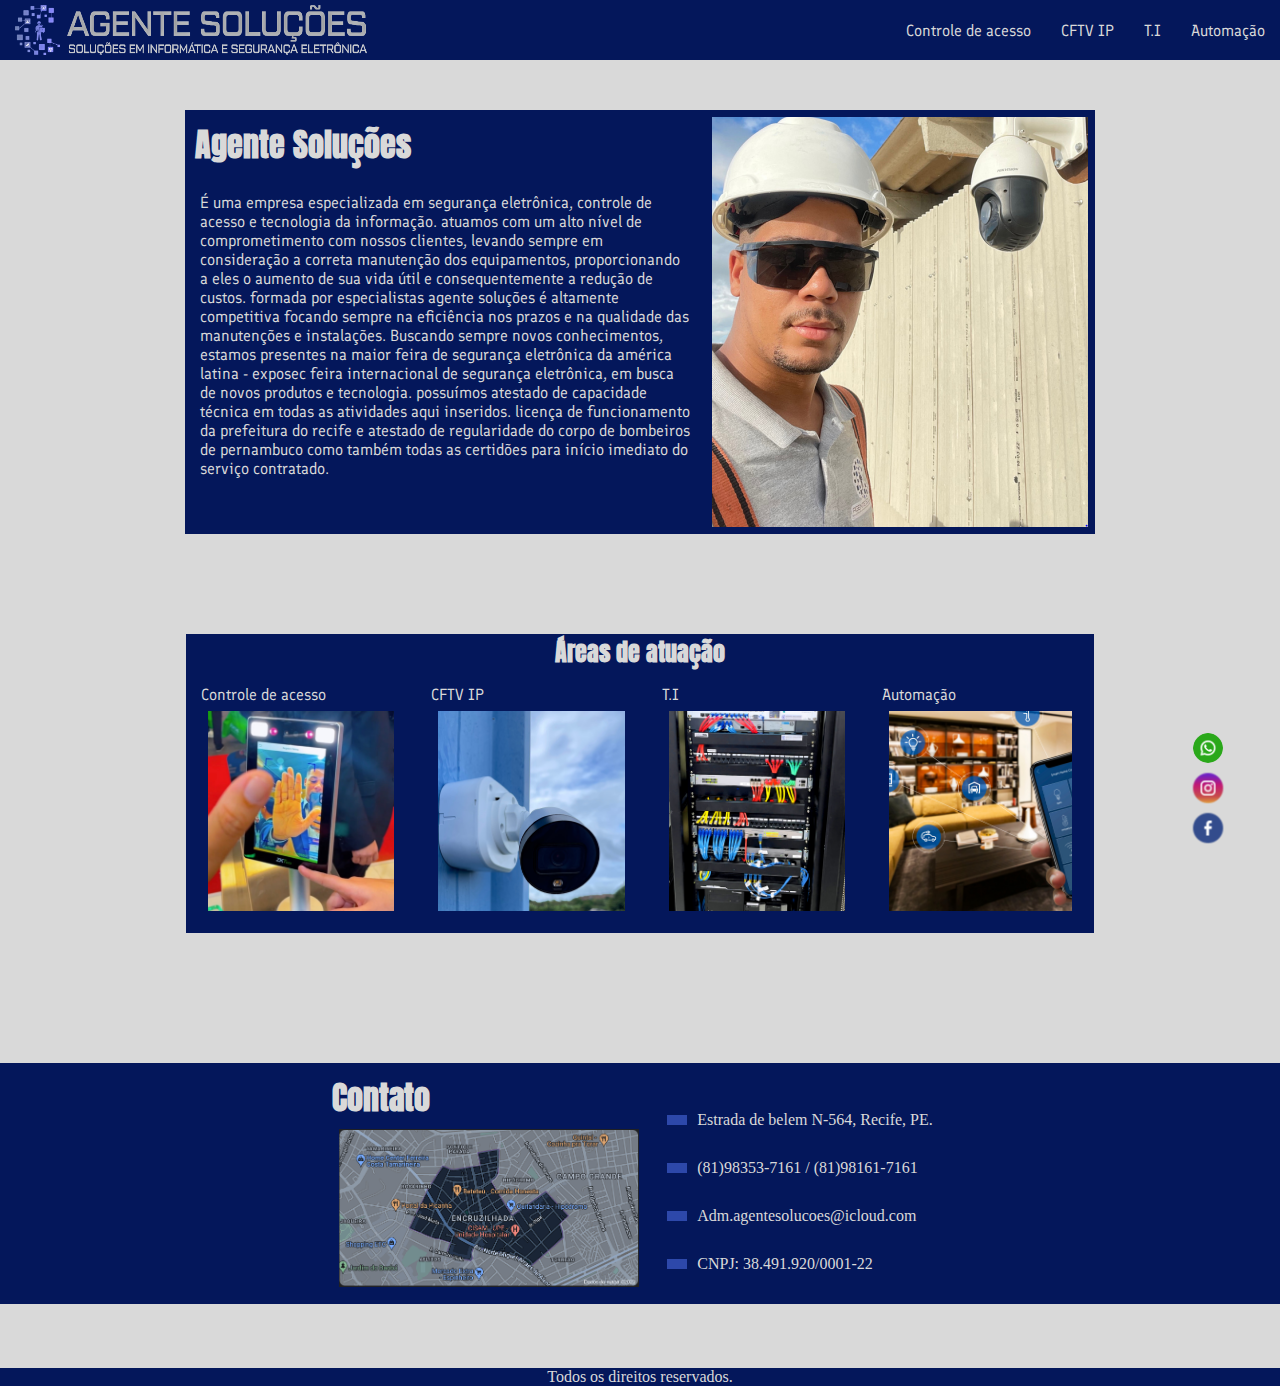
<file: index.html>
<!DOCTYPE html>
<html lang="en">
  <head>
    <meta charset="UTF-8" />
    <meta http-equiv="X-UA-Compatible" content="IE=edge" />
    <meta name="viewport" content="width=device-width, initial-scale=1.0" />
    <link rel="stylesheet" href="./assets/css/style.css" />
    <link rel="preconnect" href="https://fonts.googleapis.com" />
    <link rel="preconnect" href="https://fonts.gstatic.com" crossorigin />
    <link
      href="https://fonts.googleapis.com/css2?family=Anton&family=IBM+Plex+Mono&family=Inter:wght@400;600;700&family=Playfair+Display+SC&display=swap"
      rel="stylesheet"
    />
    <link rel="preconnect" href="https://fonts.googleapis.com" />
    <link rel="preconnect" href="https://fonts.gstatic.com" crossorigin />
    <link
      href="https://fonts.googleapis.com/css2?family=Finlandica&display=swap"
      rel="stylesheet"
    />
    <link rel="preconnect" href="https://fonts.googleapis.com" />
    <link rel="preconnect" href="https://fonts.gstatic.com" crossorigin />
    <link
      href="https://fonts.googleapis.com/css2?family=Finlandica&display=swap"
      rel="stylesheet"
    />
    <title>Agente Soluções</title>
    <link rel="shortcut icon" href="./assets/logo so-1.png" />
  </head>
  <body>
    <header>
      <nav>
        <div class="logo">
          <a class="icon" href="/index.html">
            <div class="logo">
              <img class="logo-img" src="./assets/logo so-1.png" alt="" />
            </div>

            <div class="logo-nome">
              <img class="nome-img" src="./assets/Logo nome-1.png" alt="" />
            </div>
          </a>
        </div>
        <div class="menu">
          <ul>
            <li><a href="./pages/acesso.html">Controle de acesso</a></li>
            <li><a href="./pages/cftv.html">CFTV IP</a></li>
            <li><a href="./pages/ti.html"> T.I</a></li>
            <li><a href="./pages/automacao.html">Automação</a></li>
          </ul>
        </div>
      </nav>
    </header>

    <main>
      <div></div>

      <section class="descricao">
        <div class="texto-principal">
          <h1>Agente Soluções</h1>
          <br />
          <p>
            É uma empresa especializada em segurança eletrônica, controle de
            acesso e tecnologia da informação. atuamos com um alto nível de
            comprometimento com nossos clientes, levando sempre em consideração
            a correta manutenção dos equipamentos, proporcionando a eles o
            aumento de sua vida útil e consequentemente a redução de custos.
            formada por especialistas agente soluções é altamente competitiva
            focando sempre na eficiência nos prazos e na qualidade das
            manutenções e instalações. Buscando sempre novos conhecimentos,
            estamos presentes na maior feira de segurança eletrônica da américa
            latina - exposec feira internacional de segurança eletrônica, em
            busca de novos produtos e tecnologia. possuímos atestado de
            capacidade técnica em todas as atividades aqui inseridos. licença de
            funcionamento da prefeitura do recife e atestado de regularidade do
            corpo de bombeiros de pernambuco como também todas as certidões para
            início imediato do serviço contratado.
          </p>
        </div>
        <img class="imagem-principal" src="./assets/luciano.PNG" alt="" />
      </section>

      <section class="atuacao">
        <div class="titulo-atuacao">
          <h2>Áreas de atuação</h2>
        </div>
        <div>
          <ul class="menu">
            <li>
              <a href="./pages/acesso.html">
                Controle de acesso

                <img class="img-atuacao" src="./assets/acesso.PNG" alt="" />
              </a>
            </li>
            <li>
              <a href="./pages/cftv.html"
                >CFTV IP

                <img class="img-atuacao" src="./assets/cftv.PNG" alt="" />
              </a>
            </li>
            <li>
              <a href="./pages/ti.html">
                T.I

                <img class="img-atuacao" src="./assets/ti.PNG" alt="" />
              </a>
            </li>
            <li>
              <a href="./pages/automacao.html">
                Automação

                <img class="img-atuacao" src="./assets/automacao.PNG" alt="" />
              </a>
            </li>
          </ul>
        </div>
      </section>

      <div class="redes-sociais">
        <a href="https://wa.me/message/BNMEBBN5BBYSE1"
          ><img class="whatsapp" src="./assets/whatsapp.png" alt=""
        /></a>
        <a
          href="https://instagram.com/luciano_agente_solucoes?igshid=YmMyMTA2M2Y="
          ><img class="instagram" src="./assets/instagram.png" alt=""
        /></a>
        <a href=""
          ><img class="facebook" src="./assets/facebook.png" alt=""
        /></a>
      </div>
    </main>

    <section class="grid-section contato" id="contato">
      <div class="mapa">
        <h1 class="titulo">Contato</h1>
        <img src="./assets/encruzilhada.PNG" />
      </div>
      <ul class="dados">
        <li>Estrada de belem N-564, Recife, PE.</li>
        <li>(81)98353-7161 / (81)98161-7161</li>
        <li>Adm.agentesolucoes@icloud.com</li>
        <li>CNPJ: 38.491.920/0001-22</li>
      </ul>
    </section>

    <footer class="copy">
      <div>Todos os direitos reservados.</div>
    </footer>
  </body>
</html>
</file>
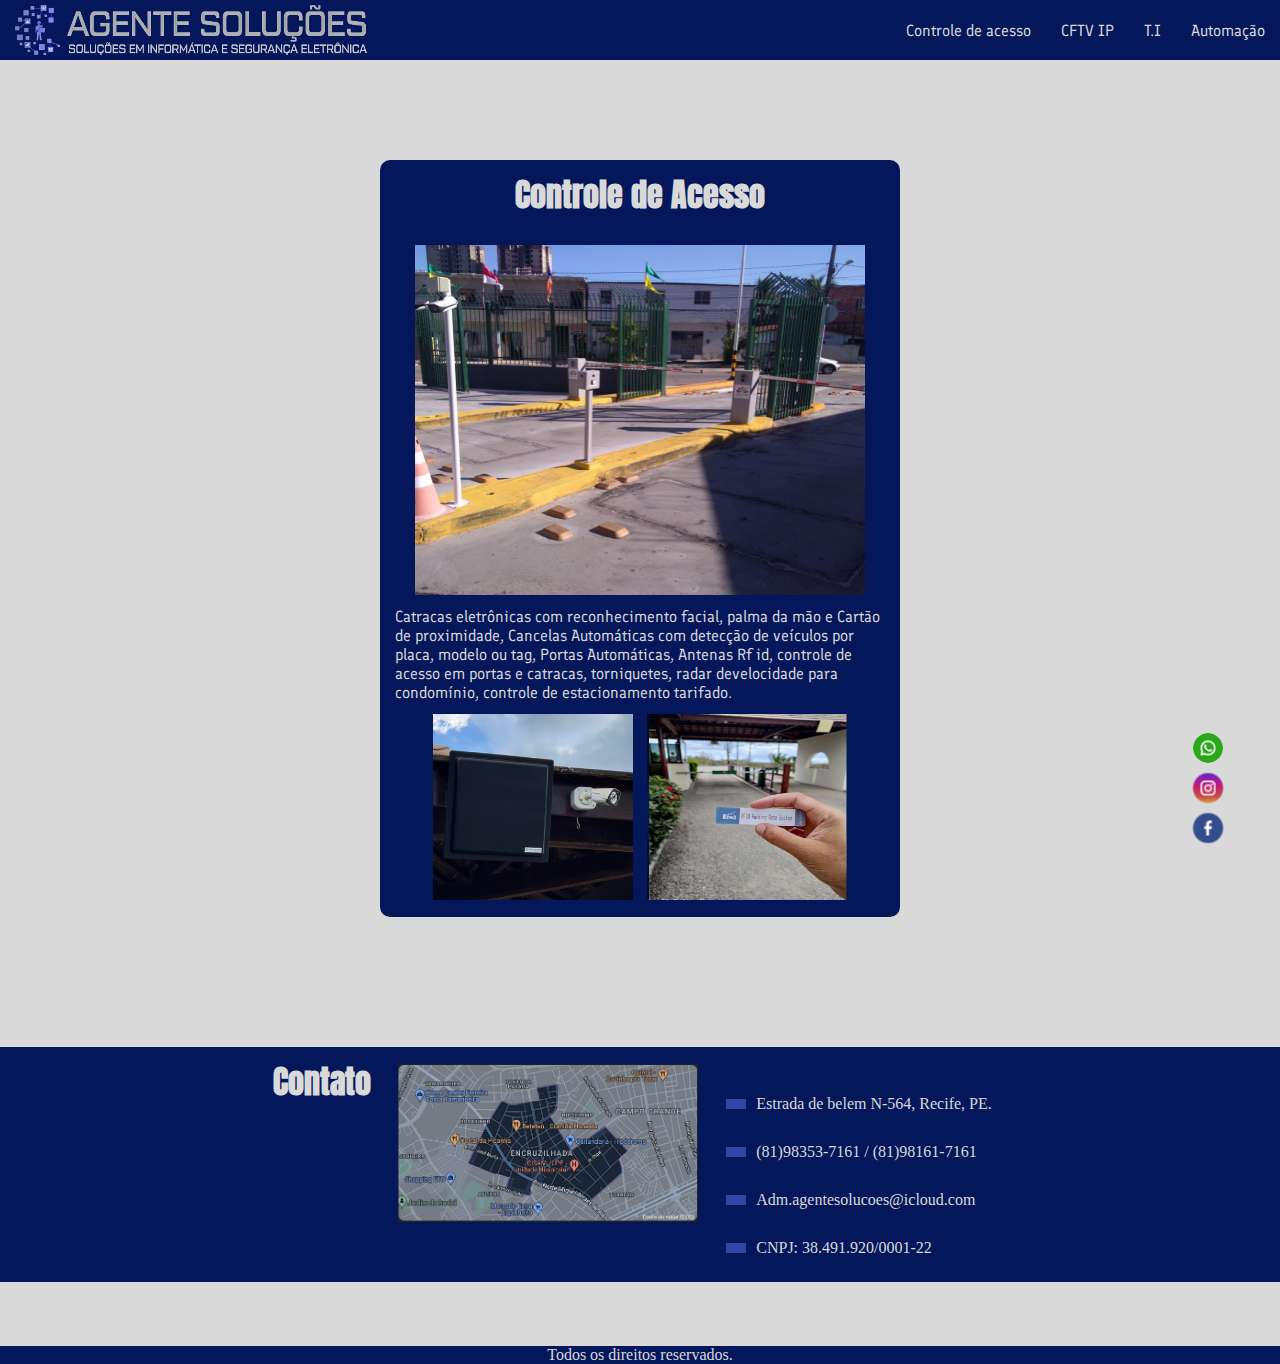
<file: pages/acesso.html>
<!DOCTYPE html>
<html lang="en">
  <head>
    <meta charset="UTF-8" />
    <meta http-equiv="X-UA-Compatible" content="IE=edge" />
    <meta name="viewport" content="width=device-width, initial-scale=1.0" />
    <link rel="stylesheet" href="../assets/css/style.css" />
    <link rel="preconnect" href="https://fonts.googleapis.com" />
    <link rel="preconnect" href="https://fonts.gstatic.com" crossorigin />
    <link
      href="https://fonts.googleapis.com/css2?family=Anton&family=IBM+Plex+Mono&family=Inter:wght@400;600;700&family=Playfair+Display+SC&display=swap"
      rel="stylesheet"
    />
    <link rel="preconnect" href="https://fonts.googleapis.com" />
    <link rel="preconnect" href="https://fonts.gstatic.com" crossorigin />
    <link
      href="https://fonts.googleapis.com/css2?family=Finlandica&display=swap"
      rel="stylesheet"
    />
    <link rel="preconnect" href="https://fonts.googleapis.com" />
    <link rel="preconnect" href="https://fonts.gstatic.com" crossorigin />
    <link
      href="https://fonts.googleapis.com/css2?family=Finlandica&display=swap"
      rel="stylesheet"
    />
    <title>Agente Soluções</title>
  </head>
  <body>
    <header>
      <nav>
        <div class="logo">
          <a class="icon" href="/index.html">
            <div class="logo">
              <img class="logo-img" src="../assets/logo so-1.png" alt="" />
            </div>

            <div class="logo-nome">
              <img class="nome-img" src="../assets/Logo nome-1.png" alt="" />
            </div>
          </a>
        </div>
        <div class="menu">
          <ul>
            <li><a href="../pages/acesso.html">Controle de acesso</a></li>
            <li><a href="../pages/cftv.html">CFTV IP</a></li>
            <li><a href="../pages/ti.html"> T.I</a></li>
            <li><a href="../pages/automacao.html">Automação</a></li>
          </ul>
        </div>
      </nav>
    </header>

    <main>
      <section class="atuacao-expecifica">
        <div class="texto-atuacao">
          <h1>Controle de Acesso</h1>
          <br />
          <img
            class="imagem-principal-atuacao"
            src="../assets/cancelas.PNG"
            alt=""
          />
          <p>
            Catracas eletrônicas com reconhecimento facial, palma da mão e
            Cartão de proximidade, Cancelas Automáticas com detecção de veículos
            por placa, modelo ou tag, Portas Automáticas, Antenas Rf id,
            controle de acesso em portas e catracas, torniquetes, radar
            develocidade para condomínio, controle de estacionamento tarifado.
          </p>
          <div
            style="
              display: flex;
              max-width: 200px;
              max-height: 200px;
              flex-direction: row;
              justify-content: center;
            "
          >
            <img src="../assets/rfid.PNG" alt="" />
            <img src="../assets/rfid-tag.PNG" alt="" />
          </div>
        </div>
      </section>
    </main>

    <div class="redes-sociais">
      <a href="https://wa.me/message/BNMEBBN5BBYSE1"
        ><img class="whatsapp" src="../assets/whatsapp.png" alt=""
      /></a>
      <a
        href="https://instagram.com/luciano_agente_solucoes?igshid=YmMyMTA2M2Y="
        ><img class="instagram" src="../assets/instagram.png" alt=""
      /></a>
      <a href=""
        ><img class="facebook" src="../assets/facebook.png" alt=""
      /></a>
    </div>

    <section class="grid-section contato" id="contato">
      <div class="titulo-contato">
        <h1 class="titulo">Contato</h1>
      </div>
      <div class="mapa">
        <img src="../assets/encruzilhada.PNG" />
      </div>
      <ul class="dados">
        <li>Estrada de belem N-564, Recife, PE.</li>
        <li>(81)98353-7161 / (81)98161-7161</li>
        <li>Adm.agentesolucoes@icloud.com</li>
        <li>CNPJ: 38.491.920/0001-22</li>
      </ul>
    </section>

    <footer class="copy">
      <div>Todos os direitos reservados.</div>
    </footer>
  </body>
</html>
</file>
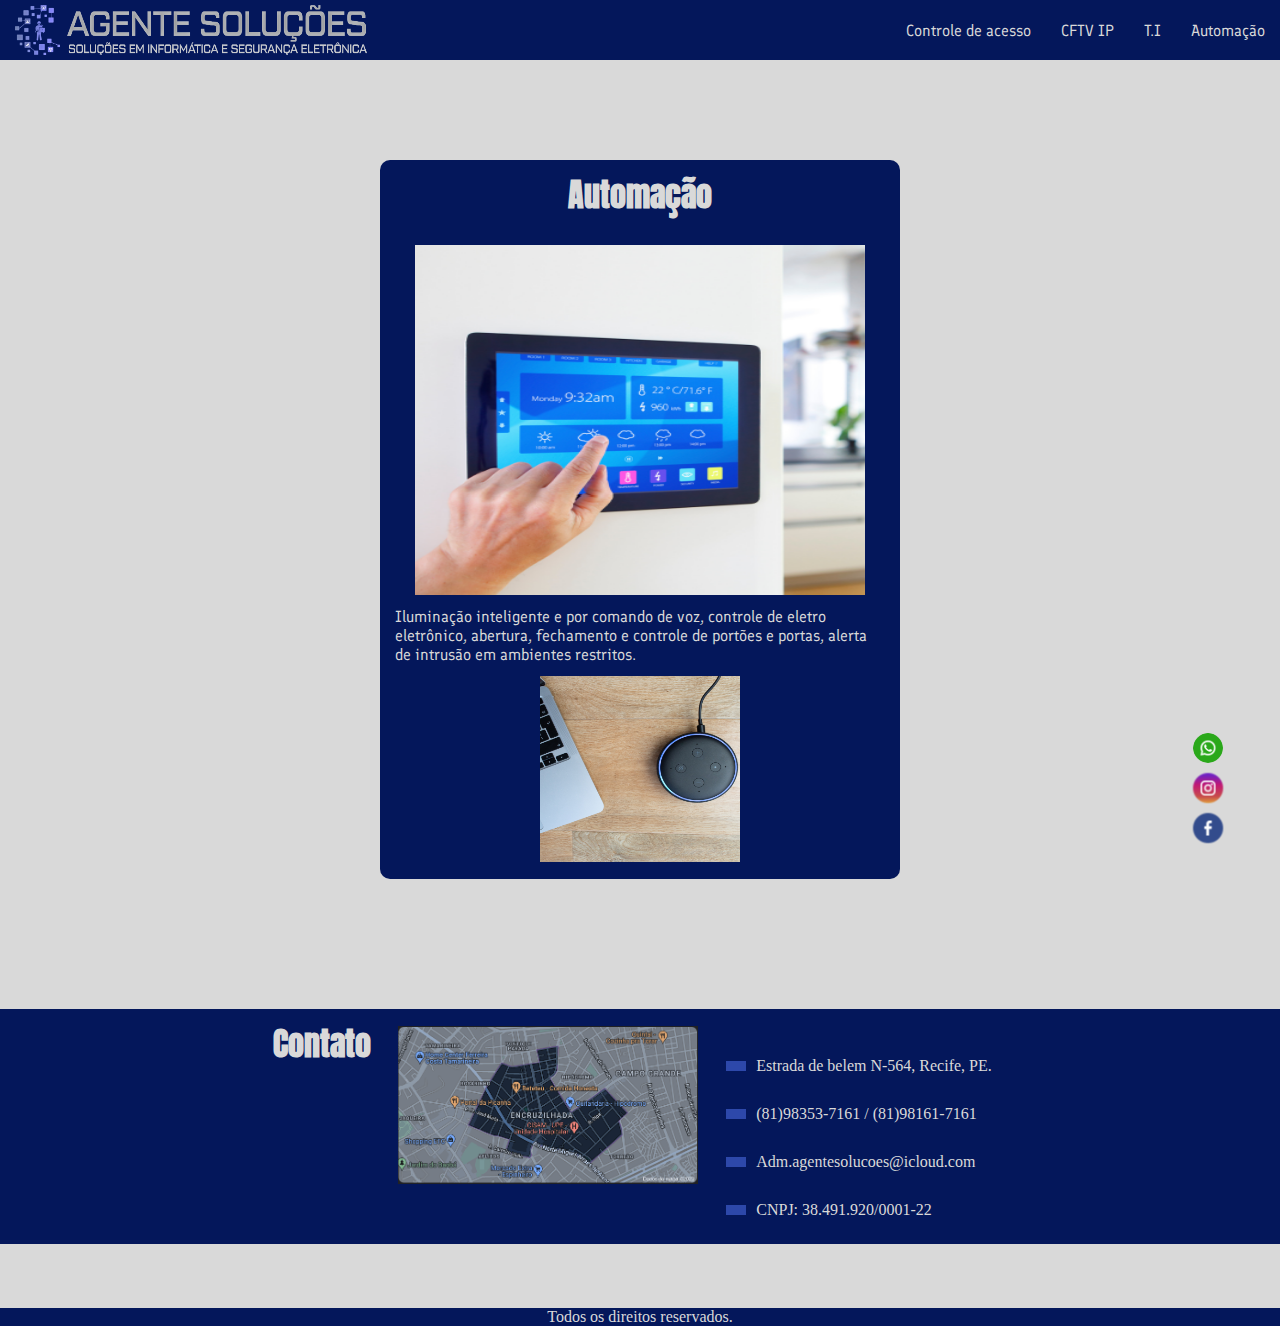
<file: pages/automacao.html>
<!DOCTYPE html>
<html lang="en">
  <head>
    <meta charset="UTF-8" />
    <meta http-equiv="X-UA-Compatible" content="IE=edge" />
    <meta name="viewport" content="width=device-width, initial-scale=1.0" />
    <link rel="stylesheet" href="../assets/css/style.css" />
    <link rel="preconnect" href="https://fonts.googleapis.com" />
    <link rel="preconnect" href="https://fonts.gstatic.com" crossorigin />
    <link
      href="https://fonts.googleapis.com/css2?family=Anton&family=IBM+Plex+Mono&family=Inter:wght@400;600;700&family=Playfair+Display+SC&display=swap"
      rel="stylesheet"
    />
    <link rel="preconnect" href="https://fonts.googleapis.com" />
    <link rel="preconnect" href="https://fonts.gstatic.com" crossorigin />
    <link
      href="https://fonts.googleapis.com/css2?family=Finlandica&display=swap"
      rel="stylesheet"
    />
    <link rel="preconnect" href="https://fonts.googleapis.com" />
    <link rel="preconnect" href="https://fonts.gstatic.com" crossorigin />
    <link
      href="https://fonts.googleapis.com/css2?family=Finlandica&display=swap"
      rel="stylesheet"
    />
    <title>Agente Soluções</title>
  </head>
  <body>
    <header>
      <nav>
        <div class="logo">
          <a class="icon" href="/index.html">
            <div class="logo">
              <img class="logo-img" src="../assets/logo so-1.png" alt="" />
            </div>

            <div class="logo-nome">
              <img class="nome-img" src="../assets/Logo nome-1.png" alt="" />
            </div>
          </a>
        </div>
        <div class="menu">
          <ul>
            <li><a href="../pages/acesso.html">Controle de acesso</a></li>
            <li><a href="../pages/cftv.html">CFTV IP</a></li>
            <li><a href="../pages/ti.html"> T.I</a></li>
            <li><a href="../pages/automacao.html">Automação</a></li>
          </ul>
        </div>
      </nav>
    </header>

    <main>
      <section class="atuacao-expecifica">
        <div class="texto-atuacao">
          <h1>Automação</h1>
          <br />
          <img
            class="imagem-principal-atuacao"
            src="../assets/smart-house.PNG"
            alt=""
          />
          <p>
            Iluminação inteligente e por comando de voz, controle de eletro
            eletrônico, abertura, fechamento e controle de portões e portas,
            alerta de intrusão em ambientes restritos.
          </p>
          <div
            style="
              display: flex;
              max-width: 200px;
              max-height: 200px;
              flex-direction: row;
              justify-content: center;
            "
          >
            <img src="../assets/alexa.PNG" alt="" />
          </div>
        </div>
      </section>
    </main>

    <div class="redes-sociais">
      <a href="https://wa.me/message/BNMEBBN5BBYSE1"
        ><img class="whatsapp" src="../assets/whatsapp.png" alt=""
      /></a>
      <a
        href="https://instagram.com/luciano_agente_solucoes?igshid=YmMyMTA2M2Y="
        ><img class="instagram" src="../assets/instagram.png" alt=""
      /></a>
      <a href=""
        ><img class="facebook" src="../assets/facebook.png" alt=""
      /></a>
    </div>

    <section class="grid-section contato" id="contato">
      <div class="titulo-contato">
        <h1 class="titulo">Contato</h1>
      </div>
      <div class="mapa">
        <img src="../assets/encruzilhada.PNG" />
      </div>
      <ul class="dados">
        <li>Estrada de belem N-564, Recife, PE.</li>
        <li>(81)98353-7161 / (81)98161-7161</li>
        <li>Adm.agentesolucoes@icloud.com</li>
        <li>CNPJ: 38.491.920/0001-22</li>
      </ul>
    </section>

    <footer class="copy">
      <div>Todos os direitos reservados.</div>
    </footer>
  </body>
</html>
</file>
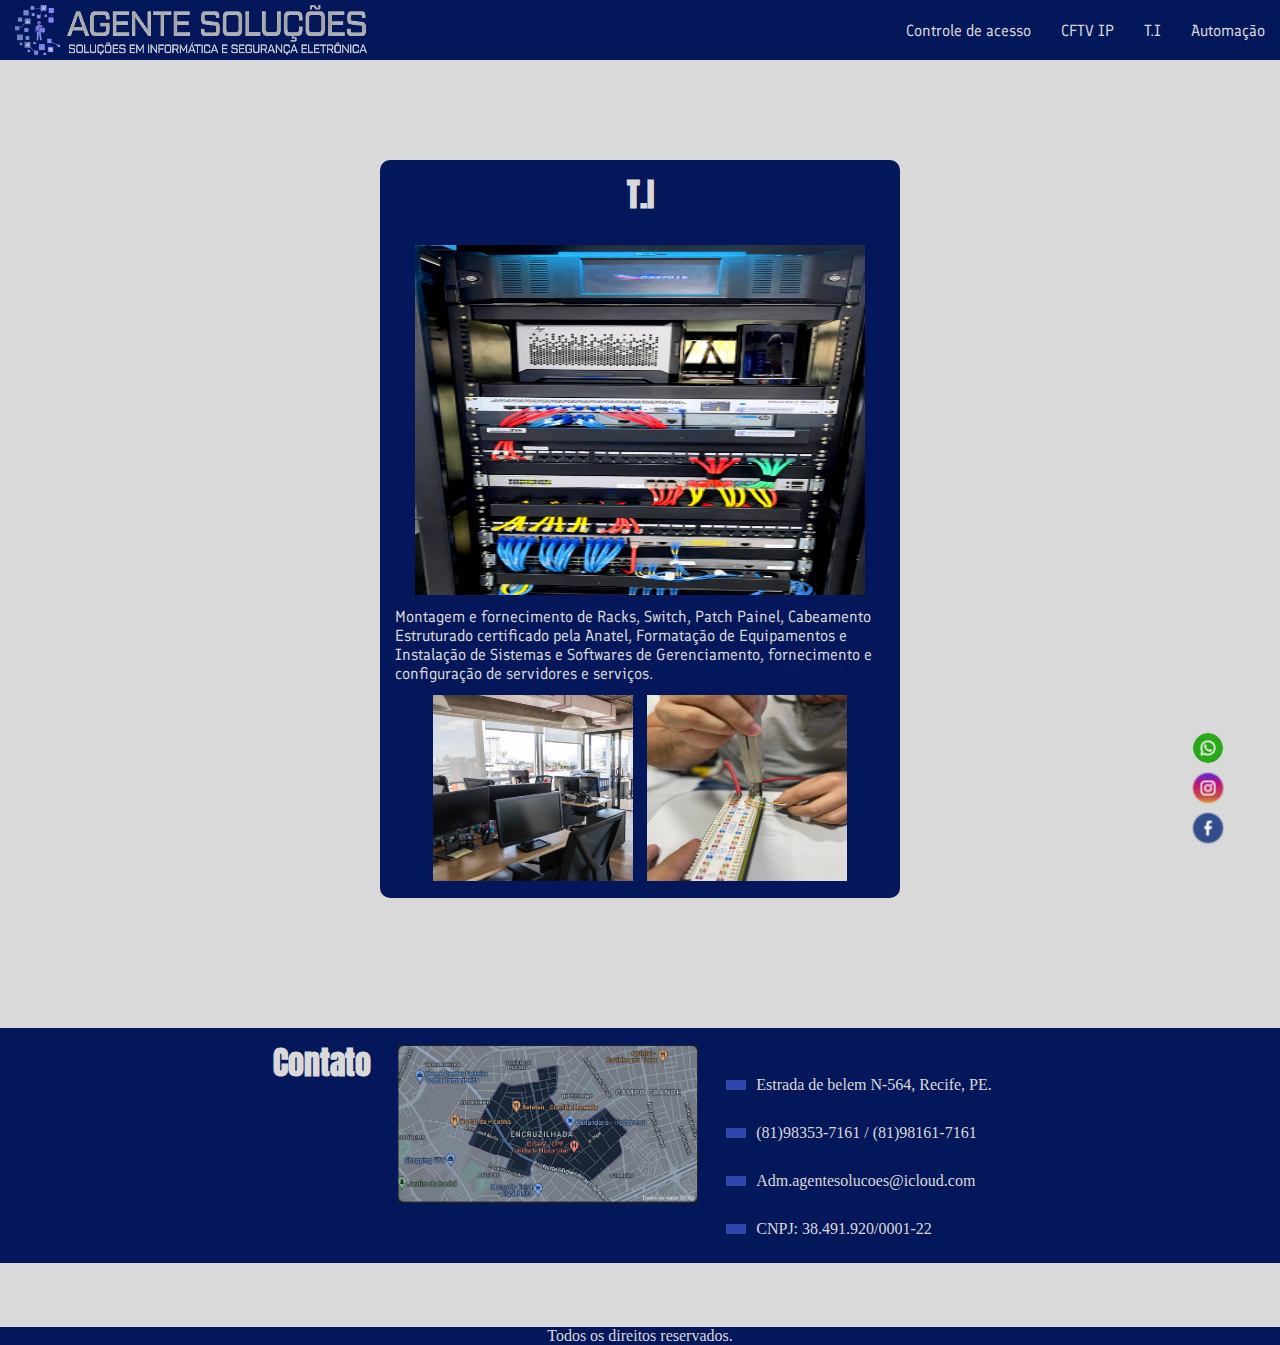
<file: pages/ti.html>
<!DOCTYPE html>
<html lang="en">
  <head>
    <meta charset="UTF-8" />
    <meta http-equiv="X-UA-Compatible" content="IE=edge" />
    <meta name="viewport" content="width=device-width, initial-scale=1.0" />
    <link rel="stylesheet" href="../assets/css/style.css" />
    <link rel="preconnect" href="https://fonts.googleapis.com" />
    <link rel="preconnect" href="https://fonts.gstatic.com" crossorigin />
    <link
      href="https://fonts.googleapis.com/css2?family=Anton&family=IBM+Plex+Mono&family=Inter:wght@400;600;700&family=Playfair+Display+SC&display=swap"
      rel="stylesheet"
    />
    <link rel="preconnect" href="https://fonts.googleapis.com" />
    <link rel="preconnect" href="https://fonts.gstatic.com" crossorigin />
    <link
      href="https://fonts.googleapis.com/css2?family=Finlandica&display=swap"
      rel="stylesheet"
    />
    <link rel="preconnect" href="https://fonts.googleapis.com" />
    <link rel="preconnect" href="https://fonts.gstatic.com" crossorigin />
    <link
      href="https://fonts.googleapis.com/css2?family=Finlandica&display=swap"
      rel="stylesheet"
    />
    <title>Agente Soluções</title>
  </head>
  <body>
    <header>
      <nav>
        <div class="logo">
          <a class="icon" href="/index.html">
            <div class="logo">
              <img class="logo-img" src="../assets/logo so-1.png" alt="" />
            </div>

            <div class="logo-nome">
              <img class="nome-img" src="../assets/Logo nome-1.png" alt="" />
            </div>
          </a>
        </div>
        <div class="menu">
          <ul>
            <li><a href="../pages/acesso.html">Controle de acesso</a></li>
            <li><a href="../pages/cftv.html">CFTV IP</a></li>
            <li><a href="../pages/ti.html"> T.I</a></li>
            <li><a href="../pages/automacao.html">Automação</a></li>
          </ul>
        </div>
      </nav>
    </header>

    <main>
      <section class="atuacao-expecifica">
        <div class="texto-atuacao">
          <h1>T.I</h1>
          <br />
          <img
            class="imagem-principal-atuacao"
            src="../assets/rack.PNG"
            alt=""
          />
          <p>
            Montagem e fornecimento de Racks, Switch, Patch Painel, Cabeamento
            Estruturado certificado pela Anatel, Formatação de Equipamentos e
            Instalação de Sistemas e Softwares de Gerenciamento, fornecimento e
            configuração de servidores e serviços.
          </p>
          <div
            style="
              display: flex;
              max-width: 200px;
              max-height: 200px;
              flex-direction: row;
              justify-content: center;
            "
          >
            <img src="../assets/computadores.PNG" alt="" />
            <img src="../assets/patch-panel.PNG" alt="" />
          </div>
        </div>
      </section>
    </main>

    <div class="redes-sociais">
      <a href="https://wa.me/message/BNMEBBN5BBYSE1"
        ><img class="whatsapp" src="../assets/whatsapp.png" alt=""
      /></a>
      <a
        href="https://instagram.com/luciano_agente_solucoes?igshid=YmMyMTA2M2Y="
        ><img class="instagram" src="../assets/instagram.png" alt=""
      /></a>
      <a href=""
        ><img class="facebook" src="../assets/facebook.png" alt=""
      /></a>
    </div>

    <section class="grid-section contato" id="contato">
      <div class="titulo-contato">
        <h1 class="titulo">Contato</h1>
      </div>
      <div class="mapa">
        <img src="../assets/encruzilhada.PNG" />
      </div>
      <ul class="dados">
        <li>Estrada de belem N-564, Recife, PE.</li>
        <li>(81)98353-7161 / (81)98161-7161</li>
        <li>Adm.agentesolucoes@icloud.com</li>
        <li>CNPJ: 38.491.920/0001-22</li>
      </ul>
    </section>

    <footer class="copy">
      <div>Todos os direitos reservados.</div>
    </footer>
  </body>
</html>
</file>
<file: assets/css/style.css>
body,
h1,
h2,
ul,
li,
p,
dt,
dd,
dl {
  margin: 0px;
  padding: 0px;
}

img {
  display: block;
  max-width: 100%;
  padding: 7px;
}

ul {
  list-style: none;
}

li {
  list-style: none;
}

body {
  background-color: #D9D9D9;
  margin: 0;
  border: 0;
}

header {
  background-color: #04175B;
  max-width: 100%;
  max-height: auto;
}

nav {
  display: flex;
  flex-flow: row wrap;
  justify-content: space-between;
  color: #2D48AA;
  max-height: 60px;
}

.icon {
  display: flex;
  margin-left: 15px;
  flex-flow: row nowrap;
  max-height: 60px;
}

.logo{
  max-height: 60px;
  display: flex;
  align-items: center;
  justify-content: center;
}

.logo-img {
  max-width: 70px; max-height: 50px; padding: 0;
  
}

.nome-img{
  max-width: 300px; height: 50px
}

.logo-nome {
  display: flex;
  align-items: center;
  justify-content: center;

}

.menu ul {
  display: flex;
  flex-direction: row; 
  margin: 0;
}

li {
  padding: 15px;
}

.descricao {
  display: flex;
  flex-flow: row nowrap;
  margin-top: 50px;
  justify-content: space-between;
  background-color: #04175B;
  width: auto;
  color: #D9D9D9;
}

.menu {
  display: flex;
  align-items: center;
  font-family: 'Finlandica', sans-serif;
}

main {  
  display: flex;
  align-items: center;
  flex-direction: column;
}

footer {
  display: flex;
  align-items: center;
  flex-direction: column;
  color: #D9D9D9;
}

h1, h2 {
  font-family: 'Anton';
  color: #D9D9D9;
}


.grid-section {
  grid-column: 2 / 4;
  width: 100%;
  box-sizing: border-box;
  padding: 10px;
  display: grid;
  grid-template-columns: 90px 300px 1fr;
  grid-gap: 20px;
  margin-bottom: 4rem;
}


.mapa {
  grid-column: 2;
  border-radius: 4%;
  max-width: 300px;
  max-height: 300px;
  border-radius: 50px;
}

.dados {
  grid-column:3;
  padding-top: 23px;
}



.dados li::before {
  content: '';
  display: inline-block;
  width: 20px;
  height: 10px;
  margin-right: 10px;
  background: #2D48AA;
}

.texto-principal {
  font-family: 'Finlandica', sans-serif;
  display: flex;  
  flex-direction: column;
  padding: 10px;
  max-width: 500px;
}
p{
  padding: 5px;
}
 a{
  text-decoration: none;
  color: #D9D9D9;
 }

.titulo-atuacao {
  display: flex;
  justify-content: center;
}

.atuacao {
  margin-top: 100px;
  background-color: #04175B;
  width: auto;
  color: #D9D9D9;
}

.img-atuacao {
  max-width: 200px;
  max-height: 200px;
}

.copy {
  display: flex;
  background-color: #04175B;
}

.contato {
  margin-top: 100px;
  display: flex;
  justify-content: center;
  background-color: #04175B;
  color: #D9D9D9;
}

.atuacao-expecifica{
  display: flex;
  background-color: #04175B;
  color: #D9D9D9;
  max-width: 600px;
  margin-top: 100px;
  border-radius: 10px;
}

.texto-atuacao {
  display: flex;
  align-items: center;
  justify-content: center;
  flex-flow: column ;
  padding: 10px; 
  display: flex; 
  justify-content: center;
  font-family: 'Finlandica', sans-serif;
  max-width: 500px;
}

.imagem-principal-atuacao {
  max-width: 450px; max-height: 350px;
  width: 100%;
}

.redes-sociais{
  max-width: 1400px;
  display: flex;
  justify-content: end;
  margin-left: auto;
  margin-right: auto;
  padding-top: 30px;
}

.facebook {
  position: fixed;
  bottom: 50px;
  right: 50px;
  width: 30px;
  height: 30px;
  
}
.instagram{
  position: fixed;
  bottom: 90px;
  right: 50px;
  width: 30px;
  height: 30px;
}
.whatsapp{
  position: fixed;
  bottom: 130px;
  right: 50px;
  width: 30px;
  height: 30px;

  border-radius: 100%;
  border: 0px;
}
</file>
